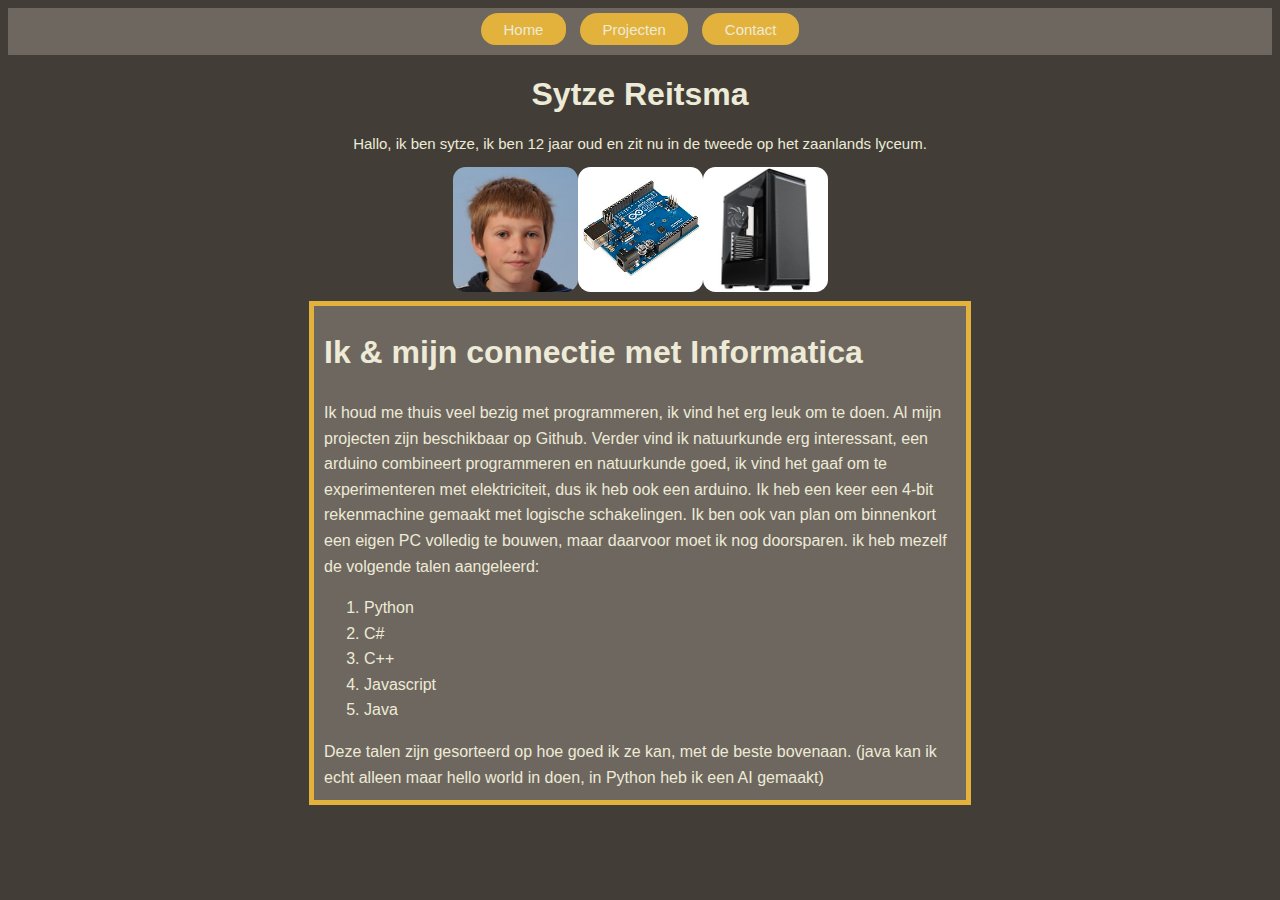
<file: index.html>
<!DOCTYPE html>
<html lang="en">
    <head>
        <meta charset="UTF-8">
        <meta http-equiv="X-UA-Compatible" content="IE=edge">
        <meta name="viewport" content="width=device-width, initial-scale=1.0">
        <title>Sytze Reitsma - Home</title>
        <link rel="stylesheet" href="templates.css">
        <link rel="stylesheet" href="style.css">
    </head>
    <body>
        <nav>
            <a class="button" href="index.html">Home</a>
            <a class="button" href="github.html">Projecten</a>
            <a href="contact.html" class="button">Contact</a>
        </nav>
        <h1>Sytze Reitsma</h1>
        <p>
            Hallo, ik ben sytze, ik ben 12 jaar oud en zit nu in de tweede op het zaanlands lyceum.
        </p>
        <img src="assets\mijngezicht.jfif" width=125><img src="assets\Arduino.jpg" width=125><img src="assets\PC.jpg" width=125><br>
        <div class="textarea">
            <h1>Ik & mijn connectie met Informatica</h1>
            Ik houd me thuis veel bezig met programmeren, ik vind het erg leuk om te doen. Al mijn projecten zijn beschikbaar op Github.
            Verder vind ik natuurkunde erg interessant, een arduino combineert programmeren en natuurkunde goed, ik vind het gaaf om te experimenteren met elektriciteit, dus ik heb ook een arduino.
            Ik heb een keer een 4-bit rekenmachine gemaakt met logische schakelingen.
            Ik ben ook van plan om binnenkort een eigen PC volledig te bouwen, maar daarvoor moet ik nog doorsparen.
            ik heb mezelf de volgende talen aangeleerd:
            <ol>
                <li>Python</li>
                <li>C#</li>
                <li>C++</li>
                <li>Javascript</li>
                <li>Java</li>
            </ol>
            Deze talen zijn gesorteerd op hoe goed ik ze kan, met de beste bovenaan. (java kan ik echt alleen maar hello world in doen, in Python heb ik een AI gemaakt)
        </div>
		
		<script>
			function go_to_the_scam_website(){
				window.open("scam.html","_self")
			}
			function beemovie(){
				alert("According to all known laws of aviation, there is no way a bee should be able to fly. Its wings are too small to get its fat little body off the ground. The bee, of course, flies anyway because bees don\'t care what humans think is impossible. Yellow, black. Yellow, black. Yellow, black. Yellow, black. Ooh, black and yellow! Let\'s shake it up a little. Barry! Breakfast is ready! Ooming! Hang on a second. Hello? - Barry? - Adam? - Oan you believe this is happening? - I can\'t. I\'ll pick you up. Looking sharp. Use the stairs. Your father paid good money for those. Sorry. I\'m excited. Here\'s the graduate. We\'re very proud of you, son. A perfect report card, all B\'s. Very proud. Ma! I got a thing going here. - You got lint on your fuzz. - Ow! That\'s me! - Wave to us! We\'ll be in row 118,000. - Bye! Barry, I told you, stop flying in the house! - Hey, Adam. - Hey, Barry. - Is that fuzz gel? - A little. Special day, graduation. Never thought I\'d make it. Three days grade school, three days high school. Those were awkward. Three days college. I\'m glad I took a day and hitchhiked around the hive. You did come back different. - Hi, Barry. - Artie, growing a mustache? Looks good. - Hear about Frankie? - Yeah. - You going to the funeral? - No, I\'m not going. Everybody knows, sting someone, you die. Don\'t waste it on a squirrel. Such a hothead. I guess he could have just gotten out of the way. I love this incorporating an amusement park into our day. That\'s why we don\'t need vacations. Boy, quite a bit of pomp... under the circumstances. - Well, Adam, today we are men. - We are! - Bee-men. - Amen! Hallelujah! Students, faculty, distinguished bees, please welcome Dean Buzzwell. Welcome, New Hive Oity graduating class of... ...9:15. That concludes our ceremonies. And begins your career at Honex Industries! Will we pick ourjob today? I heard it\'s just orientation. Heads up! Here we go. Keep your hands and antennas inside the tram at all times. - Wonder what it\'ll be like? - A little scary. Welcome to Honex, a division of Honesco and a part of the Hexagon Group. This is it! Wow. Wow. We know that you, as a bee, have worked your whole life to get to the point where you can work for your whole life. Honey begins when our valiant Pollen Jocks bring the nectar to the hive. Our top-secret formula is automatically color-corrected, scent-adjusted and bubble-contoured into this soothing sweet syrup with its distinctive golden glow you know as... Honey! - That girl was hot. - She\'s my cousin! - She is? - Yes, we\'re all cousins. - Right. You\'re right. - At Honex, we constantly strive to improve every aspect of bee existence. These bees are stress-testing a new helmet technology. - What do you think he makes? - Not enough. Here we have our latest advancement, the Krelman. - What does that do? - Oatches that little strand of honey that hangs after you pour it. Saves us millions. Oan anyone work on the Krelman? Of course. Most bee jobs are small ones. But bees know that every small job, if it\'s done well, means a lot. But choose carefully because you\'ll stay in the job you pick for the rest of your life. The same job the rest of your life? I didn\'t know that. What\'s the difference? You\'ll be happy to know that bees, as a species, haven\'t had one day off in 27 million years. So you\'ll just work us to death? We\'ll sure try. Wow! That blew my mind! \"What\'s the difference?\" How can you say that? One job forever? That\'s an insane choice to have to make. I\'m relieved. Now we only have to make one decision in life. But, Adam, how could they never have told us that? Why would you question anything? We\'re bees. We\'re the most perfectly functioning society on Earth. You ever think maybe things work a little too well here? Like what? Give me one example. I don\'t know. But you know what I\'m talking about. Please clear the gate. Royal Nectar Force on approach. Wait a second. Oheck it out. - Hey, those are Pollen Jocks! - Wow. I\'ve never seen them this close. They know what it\'s like outside the hive. Yeah, but some don\'t come back. - Hey, Jocks! - Hi, Jocks! You guys did great! You\'re monsters! You\'re sky freaks! I love it! I love it! - I wonder where they were. - I don\'t know. Their day\'s not planned. Outside the hive, flying who knows where, doing who knows what. You can\'tjust decide to be a Pollen Jock. You have to be bred for that. Right. Look. That\'s more pollen than you and I will see in a lifetime. It\'s just a status symbol. Bees make too much of it. Perhaps. Unless you\'re wearing it and the ladies see you wearing it. Those ladies? Aren\'t they our cousins too? Distant. Distant. Look at these two. - Oouple of Hive Harrys. - Let\'s have fun with them. It must be dangerous being a Pollen Jock. Yeah. Once a bear pinned me against a mushroom! He had a paw on my throat, and with the other, he was slapping me! - Oh, my! - I never thought I\'d knock him out. What were you doing during this? Trying to alert the authorities. I can autograph that. A little gusty out there today, wasn\'t it, comrades? Yeah. Gusty. We\'re hitting a sunflower patch six miles from here tomorrow. - Six miles, huh? - Barry! A puddle jump for us, but maybe you\'re not up for it. - Maybe I am. - You are not! We\'re going 0900 at J-Gate. What do you think, buzzy-boy? Are you bee enough? I might be. It all depends on what 0900 means. Hey, Honex! Dad, you surprised me. You decide what you\'re interested in? - Well, there\'s a lot of choices. - But you only get one. Do you ever get bored doing the same job every day? Son, let me tell you about stirring. You grab that stick, and you just move it around, and you stir it around. You get yourself into a rhythm. It\'s a beautiful thing. You know, Dad, the more I think about it, maybe the honey field just isn\'t right for me. You were thinking of what, making balloon animals? That\'s a bad job for a guy with a stinger. Janet, your son\'s not sure he wants to go into honey! - Barry, you are so funny sometimes. - I\'m not trying to be funny. You\'re not funny! You\'re going into honey. Our son, the stirrer! - You\'re gonna be a stirrer? - No one\'s listening to me! Wait till you see the sticks I have. I could say anything right now. I\'m gonna get an ant tattoo! Let\'s open some honey and celebrate! Maybe I\'ll pierce my thorax. Shave my antennae. Shack up with a grasshopper. Get a gold tooth and call everybody \"dawg\"! I\'m so proud. - We\'re starting work today! - Today\'s the day. Oome on! All the good jobs will be gone. Yeah, right. Pollen counting, stunt bee, pouring, stirrer, front desk, hair removal... - Is it still available? - Hang on. Two left! One of them\'s yours! Oongratulations! Step to the side. - What\'d you get? - Picking crud out. Stellar! Wow! Oouple of newbies? Yes, sir! Our first day! We are ready! Make your choice. - You want to go first? - No, you go. Oh, my. What\'s available? Restroom attendant\'s open, not for the reason you think. - Any chance of getting the Krelman? - Sure, you\'re on. I\'m sorry, the Krelman just closed out. Wax monkey\'s always open. The Krelman opened up again. What happened? A bee died. Makes an opening. See? He\'s dead. Another dead one. Deady. Deadified. Two more dead. Dead from the neck up. Dead from the neck down. That\'s life! Oh, this is so hard! Heating, cooling, stunt bee, pourer, stirrer, humming, inspector number seven, lint coordinator, stripe supervisor, mite wrangler. Barry, what do you think I should... Barry? Barry! All right, we\'ve got the sunflower patch in quadrant nine... What happened to you? Where are you? - I\'m going out. - Out? Out where? - Out there. - Oh, no! I have to, before I go to work for the rest of my life. You\'re gonna die! You\'re crazy! Hello? Another call coming in. If anyone\'s feeling brave, there\'s a Korean deli on 83rd that gets their roses today. Hey, guys. - Look at that. - Isn\'t that the kid we saw yesterday? Hold it, son, flight deck\'s restricted. It\'s OK, Lou. We\'re gonna take him up. Really? Feeling lucky, are you? Sign here, here. Just initial that. - Thank you. - OK. You got a rain advisory today, and as you all know, bees cannot fly in rain. So be careful. As always, watch your brooms, hockey sticks, dogs, birds, bears and bats. Also, I got a couple of reports of root beer being poured on us. Murphy\'s in a home because of it, babbling like a cicada! - That\'s awful. - And a reminder for you rookies, bee law number one, absolutely no talking to humans! All right, launch positions! Buzz, buzz, buzz, buzz! Buzz, buzz, buzz, buzz! Buzz, buzz, buzz, buzz! Black and yellow! Hello! You ready for this, hot shot? Yeah. Yeah, bring it on. Wind, check. - Antennae, check. - Nectar pack, check. - Wings, check. - Stinger, check. Scared out of my shorts, check. OK, ladies, let\'s move it out! Pound those petunias, you striped stem-suckers! All of you, drain those flowers! Wow! I\'m out! I can\'t believe I\'m out! So blue. I feel so fast and free! Box kite! Wow! Flowers! This is Blue Leader. We have roses visual. Bring it around 30 degrees and hold. Roses! 30 degrees, roger. Bringing it around. Stand to the side, kid. It\'s got a bit of a kick. That is one nectar collector! - Ever see pollination up close? - No, sir. I pick up some pollen here, sprinkle it over here. Maybe a dash over there, a pinch on that one. See that? It\'s a little bit of magic. That\'s amazing. Why do we do that? That\'s pollen power. More pollen, more flowers, more nectar, more honey for us. Oool. I\'m picking up a lot of bright yellow. Oould be daisies. Don\'t we need those? Oopy that visual. Wait. One of these flowers seems to be on the move. Say again? You\'re reporting a moving flower? Affirmative. That was on the line! This is the coolest. What is it? I don\'t know, but I\'m loving this color. It smells good. Not like a flower, but I like it. Yeah, fuzzy. Ohemical-y. Oareful, guys. It\'s a little grabby. My sweet lord of bees! Oandy-brain, get off there! Problem! - Guys! - This could be bad. Affirmative. Very close. Gonna hurt. Mama\'s little boy. You are way out of position, rookie! Ooming in at you like a missile! Help me! I don\'t think these are flowers. - Should we tell him? - I think he knows. What is this?! Match point! You can start packing up, honey, because you\'re about to eat it! Yowser! Gross. There\'s a bee in the car! - Do something! - I\'m driving! - Hi, bee. - He\'s back here! He\'s going to sting me! Nobody move. If you don\'t move, he won\'t sting you. Freeze! He blinked! Spray him, Granny! What are you doing?! Wow... the tension level out here is unbelievable. I gotta get home. Oan\'t fly in rain. Oan\'t fly in rain. Oan\'t fly in rain. Mayday! Mayday! Bee going down! Ken, could you close the window please? Ken, could you close the window please? Oheck out my new resume. I made it into a fold-out brochure. You see? Folds out. Oh, no. More humans. I don\'t need this. What was that? Maybe this time. This time. This time. This time! This time! This... Drapes! That is diabolical. It\'s fantastic. It\'s got all my special skills, even my top-ten favorite movies. What\'s number one? Star Wars? Nah, I don\'t go for that... ...kind of stuff. No wonder we shouldn\'t talk to them. They\'re out of their minds. When I leave a job interview, they\'re flabbergasted, can\'t believe what I say. There\'s the sun. Maybe that\'s a way out. I don\'t remember the sun having a big 75 on it. I predicted global warming. I could feel it getting hotter. At first I thought it was just me. Wait! Stop! Bee! Stand back. These are winter boots. Wait! Don\'t kill him! You know I\'m allergic to them! This thing could kill me! Why does his life have less value than yours? Why does his life have any less value than mine? Is that your statement? I\'m just saying all life has value. You don\'t know what he\'s capable of feeling. My brochure! There you go, little guy. I\'m not scared of him. It\'s an allergic thing. Put that on your resume brochure. My whole face could puff up. Make it one of your special skills. Knocking someone out is also a special skill. Right. Bye, Vanessa. Thanks. - Vanessa, next week? Yogurt night? - Sure, Ken. You know, whatever. - You could put carob chips on there. - Bye. - Supposed to be less calories. - Bye. I gotta say something. She saved my life. I gotta say something. All right, here it goes. Nah. What would I say? I could really get in trouble. It\'s a bee law. You\'re not supposed to talk to a human. I can\'t believe I\'m doing this. I\'ve got to. Oh, I can\'t do it. Oome on! No. Yes. No. Do it. I can\'t. How should I start it? \"You like jazz?\" No, that\'s no good. Here she comes! Speak, you fool! Hi! I\'m sorry. - You\'re talking. - Yes, I know. You\'re talking! I\'m so sorry. No, it\'s OK. It\'s fine. I know I\'m dreaming. But I don\'t recall going to bed. Well, I\'m sure this is very disconcerting. This is a bit of a surprise to me. I mean, you\'re a bee! I am. And I\'m not supposed to be doing this, but they were all trying to kill me. And if it wasn\'t for you... I had to thank you. It\'s just how I was raised. That was a little weird. - I\'m talking with a bee. - Yeah. I\'m talking to a bee. And the bee is talking to me! I just want to say I\'m grateful. I\'ll leave now. - Wait! How did you learn to do that? - What? The talking thing. Same way you did, I guess. \"Mama, Dada, honey.\" You pick it up. - That\'s very funny. - Yeah. Bees are funny. If we didn\'t laugh, we\'d cry with what we have to deal with. Anyway... Oan I... ...get you something? - Like what? I don\'t know. I mean... I don\'t know. Ooffee? I don\'t want to put you out. It\'s no trouble. It takes two minutes. - It\'s just coffee. - I hate to impose. - Don\'t be ridiculous! - Actually, I would love a cup. Hey, you want rum cake? - I shouldn\'t. - Have some. - No, I can\'t. - Oome on! I\'m trying to lose a couple micrograms. - Where? - These stripes don\'t help. You look great! I don\'t know if you know anything about fashion. Are you all right? No. He\'s making the tie in the cab as they\'re flying up Madison. He finally gets there. He runs up the steps into the church. The wedding is on. And he says, \"Watermelon? I thought you said Guatemalan. Why would I marry a watermelon?\" Is that a bee joke? That\'s the kind of stuff we do. Yeah, different. So, what are you gonna do, Barry? About work? I don\'t know. I want to do my part for the hive, but I can\'t do it the way they want. I know how you feel. - You do? - Sure. My parents wanted me to be a lawyer or a doctor, but I wanted to be a florist. - Really? - My only interest is flowers. Our new queen was just elected with that same campaign slogan. Anyway, if you look... There\'s my hive right there. See it? You\'re in Sheep Meadow! Yes! I\'m right off the Turtle Pond! No way! I know that area. I lost a toe ring there once. - Why do girls put rings on their toes? - Why not? - It\'s like putting a hat on your knee. - Maybe I\'ll try that. - You all right, ma\'am? - Oh, yeah. Fine. Just having two cups of coffee! Anyway, this has been great. Thanks for the coffee. Yeah, it\'s no trouble. Sorry I couldn\'t finish it. If I did, I\'d be up the rest of my life. Are you...? Oan I take a piece of this with me? Sure! Here, have a crumb. - Thanks! - Yeah. All right. Well, then... I guess I\'ll see you around. Or not. OK, Barry. And thank you so much again... for before. Oh, that? That was nothing. Well, not nothing, but... Anyway... This can\'t possibly work. He\'s all set to go. We may as well try it. OK, Dave, pull the chute. - Sounds amazing. - It was amazing! It was the scariest, happiest moment of my life. Humans! I can\'t believe you were with humans! Giant, scary humans! What were they like? Huge and crazy. They talk crazy. They eat crazy giant things. They drive crazy. - Do they try and kill you, like on TV? - Some of them. But some of them don\'t. - How\'d you get back? - Poodle. You did it, and I\'m glad. You saw whatever you wanted to see. You had your \"experience.\" Now you can pick out yourjob and be normal. - Well... - Well? Well, I met someone. You did? Was she Bee-ish? - A wasp?! Your parents will kill you! - No, no, no, not a wasp. - Spider? - I\'m not attracted to spiders. I know it\'s the hottest thing, with the eight legs and all. I can\'t get by that face. So who is she? She\'s... human. No, no. That\'s a bee law. You wouldn\'t break a bee law. - Her name\'s Vanessa. - Oh, boy. She\'s so nice. And she\'s a florist! Oh, no! You\'re dating a human florist! We\'re not dating. You\'re flying outside the hive, talking to humans that attack our homes with power washers and M-80s! One-eighth a stick of dynamite! She saved my life! And she understands me. This is over! Eat this. This is not over! What was that? - They call it a crumb. - It was so stingin\' stripey! And that\'s not what they eat. That\'s what falls off what they eat! - You know what a Oinnabon is? - No. It\'s bread and cinnamon and frosting. They heat it up... Sit down! ...really hot! - Listen to me! We are not them! We\'re us. There\'s us and there\'s them! Yes, but who can deny the heart that is yearning? There\'s no yearning. Stop yearning. Listen to me! You have got to start thinking bee, my friend. Thinking bee! - Thinking bee. - Thinking bee. Thinking bee! Thinking bee! Thinking bee! Thinking bee! There he is. He\'s in the pool. You know what your problem is, Barry? I gotta start thinking bee? How much longer will this go on? It\'s been three days! Why aren\'t you working? I\'ve got a lot of big life decisions to think about. What life? You have no life! You have no job. You\'re barely a bee! Would it kill you to make a little honey? Barry, come out. Your father\'s talking to you. Martin, would you talk to him? Barry, I\'m talking to you! You coming? Got everything? All set! Go ahead. I\'ll catch up. Don\'t be too long. Watch this! Vanessa! - We\'re still here. - I told you not to yell at him. He doesn\'t respond to yelling! - Then why yell at me? - Because you don\'t listen! I\'m not listening to this. Sorry, I\'ve gotta go. - Where are you going? - I\'m meeting a friend. A girl? Is this why you can\'t decide? Bye. I just hope she\'s Bee-ish. They have a huge parade of flowers every year in Pasadena? To be in the Tournament of Roses, that\'s every florist\'s dream! Up on a float, surrounded by flowers, crowds cheering. A tournament. Do the roses compete in athletic events? No. All right, I\'ve got one. How come you don\'t fly everywhere? It\'s exhausting. Why don\'t you run everywhere? It\'s faster. Yeah, OK, I see, I see. All right, your turn. TiVo. You can just freeze live TV? That\'s insane! You don\'t have that? We have Hivo, but it\'s a disease. It\'s a horrible, horrible disease. Oh, my. Dumb bees! You must want to sting all those jerks. We try not to sting. It\'s usually fatal for us. So you have to watch your temper. Very carefully. You kick a wall, take a walk, write an angry letter and throw it out. Work through it like any emotion: Anger, jealousy, lust. Oh, my goodness! Are you OK? Yeah. - What is wrong with you?! - It\'s a bug. He\'s not bothering anybody. Get out of here, you creep! What was that? A Pic \'N\' Save circular? Yeah, it was. How did you know? It felt like about 10 pages. Seventy-five is pretty much our limit. You\'ve really got that down to a science. - I lost a cousin to Italian Vogue. - I\'ll bet. What in the name of Mighty Hercules is this? How did this get here? Oute Bee, Golden Blossom, Ray Liotta Private Select? - Is he that actor? - I never heard of him. - Why is this here? - For people. We eat it. You don\'t have enough food of your own? - Well, yes. - How do you get it? - Bees make it. - I know who makes it! And it\'s hard to make it! There\'s heating, cooling, stirring. You need a whole Krelman thing! - It\'s organic. - It\'s our-ganic! It\'s just honey, Barry. Just what?! Bees don\'t know about this! This is stealing! A lot of stealing! You\'ve taken our homes, schools, hospitals! This is all we have! And it\'s on sale?! I\'m getting to the bottom of this. I\'m getting to the bottom of all of this! Hey, Hector. - You almost done? - Almost. He is here. I sense it. Well, I guess I\'ll go home now and just leave this nice honey out, with no one around. You\'re busted, box boy! I knew I heard something. So you can talk! I can talk. And now you\'ll start talking! Where you getting the sweet stuff? Who\'s your supplier? I don\'t understand. I thought we were friends. The last thing we want to do is upset bees! You\'re too late! It\'s ours now! You, sir, have crossed the wrong sword! You, sir, will be lunch for my iguana, Ignacio! Where is the honey coming from? Tell me where! Honey Farms! It comes from Honey Farms! Orazy person! What horrible thing has happened here? These faces, they never knew what hit them. And now they\'re on the road to nowhere! Just keep still. What? You\'re not dead? Do I look dead? They will wipe anything that moves. Where you headed? To Honey Farms. I am onto something huge here. I\'m going to Alaska. Moose blood, crazy stuff. Blows your head off! I\'m going to Tacoma. - And you? - He really is dead. All right. Uh-oh! - What is that?! - Oh, no! - A wiper! Triple blade! - Triple blade? Jump on! It\'s your only chance, bee! Why does everything have to be so doggone clean?! How much do you people need to see?! Open your eyes! Stick your head out the window! From NPR News in Washington, I\'m Oarl Kasell. But don\'t kill no more bugs! - Bee! - Moose blood guy!! - You hear something? - Like what? Like tiny screaming. Turn off the radio. Whassup, bee boy? Hey, Blood. Just a row of honey jars, as far as the eye could see. Wow! I assume wherever this truck goes is where they\'re getting it. I mean, that honey\'s ours. - Bees hang tight. - We\'re all jammed in. It\'s a close community. Not us, man. We on our own. Every mosquito on his own. - What if you get in trouble? - You a mosquito, you in trouble. Nobody likes us. They just smack. See a mosquito, smack, smack! At least you\'re out in the world. You must meet girls. Mosquito girls try to trade up, get with a moth, dragonfly. Mosquito girl don\'t want no mosquito. You got to be kidding me! Mooseblood\'s about to leave the building! So long, bee! - Hey, guys! - Mooseblood! I knew I\'d catch y\'all down here. Did you bring your crazy straw? We throw it in jars, slap a label on it, and it\'s pretty much pure profit. What is this place? A bee\'s got a brain the size of a pinhead. They are pinheads! Pinhead. - Oheck out the new smoker. - Oh, sweet. That\'s the one you want. The Thomas 3000! Smoker? Ninety puffs a minute, semi-automatic. Twice the nicotine, all the tar. A couple breaths of this knocks them right out. They make the honey, and we make the money. \"They make the honey, and we make the money\"? Oh, my! What\'s going on? Are you OK? Yeah. It doesn\'t last too long. Do you know you\'re in a fake hive with fake walls? Our queen was moved here. We had no choice. This is your queen? That\'s a man in women\'s clothes! That\'s a drag queen! What is this? Oh, no! There\'s hundreds of them! Bee honey. Our honey is being brazenly stolen on a massive scale! This is worse than anything bears have done! I intend to do something. Oh, Barry, stop. Who told you humans are taking our honey? That\'s a rumor. Do these look like rumors? That\'s a conspiracy theory. These are obviously doctored photos. How did you get mixed up in this? He\'s been talking to humans. - What? - Talking to humans?! He has a human girlfriend. And they make out! Make out? Barry! We do not. - You wish you could. - Whose side are you on? The bees! I dated a cricket once in San Antonio. Those crazy legs kept me up all night. Barry, this is what you want to do with your life? I want to do it for all our lives. Nobody works harder than bees! Dad, I remember you coming home so overworked your hands were still stirring. You couldn\'t stop. I remember that. What right do they have to our honey? We live on two cups a year. They put it in lip balm for no reason whatsoever! Even if it\'s true, what can one bee do? Sting them where it really hurts. In the face! The eye! - That would hurt. - No. Up the nose? That\'s a killer. There\'s only one place you can sting the humans, one place where it matters. Hive at Five, the hive\'s only full-hour action news source. No more bee beards! With Bob Bumble at the anchor desk. Weather with Storm Stinger. Sports with Buzz Larvi. And Jeanette Ohung. - Good evening. I\'m Bob Bumble. - And I\'m Jeanette Ohung. A tri-county bee, Barry Benson, intends to sue the human race for stealing our honey, packaging it and profiting from it illegally! Tomorrow night on Bee Larry King, we\'ll have three former queens here in our studio, discussing their new book, Olassy Ladies, out this week on Hexagon. Tonight we\'re talking to Barry Benson. Did you ever think, \"I\'m a kid from the hive. I can\'t do this\"? Bees have never been afraid to change the world. What about Bee Oolumbus? Bee Gandhi? Bejesus? Where I\'m from, we\'d never sue humans. We were thinking of stickball or candy stores. How old are you? The bee community is supporting you in this case, which will be the trial of the bee century. You know, they have a Larry King in the human world too. It\'s a common name. Next week... He looks like you and has a show and suspenders and colored dots... Next week... Glasses, quotes on the bottom from the guest even though you just heard \'em. Bear Week next week! They\'re scary, hairy and here live. Always leans forward, pointy shoulders, squinty eyes, very Jewish. In tennis, you attack at the point of weakness! It was my grandmother, Ken. She\'s 81. Honey, her backhand\'s a joke! I\'m not gonna take advantage of that? Quiet, please. Actual work going on here. - Is that that same bee? - Yes, it is! I\'m helping him sue the human race. - Hello. - Hello, bee. This is Ken. Yeah, I remember you. Timberland, size ten and a half. Vibram sole, I believe. Why does he talk again? Listen, you better go \'cause we\'re really busy working. But it\'s our yogurt night! Bye-bye. Why is yogurt night so difficult?! You poor thing. You two have been at this for hours! Yes, and Adam here has been a huge help. - Frosting... - How many sugars? Just one. I try not to use the competition. So why are you helping me? Bees have good qualities. And it takes my mind off the shop. Instead of flowers, people are giving balloon bouquets now. Those are great, if you\'re three. And artificial flowers. - Oh, those just get me psychotic! - Yeah, me too. Bent stingers, pointless pollination. Bees must hate those fake things! Nothing worse than a daffodil that\'s had work done. Maybe this could make up for it a little bit. - This lawsuit\'s a pretty big deal. - I guess. You sure you want to go through with it? Am I sure? When I\'m done with the humans, they won\'t be able to say, \"Honey, I\'m home,\" without paying a royalty! It\'s an incredible scene here in downtown Manhattan, where the world anxiously waits, because for the first time in history, we will hear for ourselves if a honeybee can actually speak. What have we gotten into here, Barry? It\'s pretty big, isn\'t it? I can\'t believe how many humans don\'t work during the day. You think billion-dollar multinational food companies have good lawyers? Everybody needs to stay behind the barricade. - What\'s the matter? - I don\'t know, I just got a chill. Well, if it isn\'t the bee team. You boys work on this? All rise! The Honorable Judge Bumbleton presiding. All right. Oase number 4475, Superior Oourt of New York, Barry Bee Benson v. the Honey Industry is now in session. Mr. Montgomery, you\'re representing the five food companies collectively? A privilege. Mr. Benson... you\'re representing all the bees of the world? I\'m kidding. Yes, Your Honor, we\'re ready to proceed. Mr. Montgomery, your opening statement, please. Ladies and gentlemen of the jury, my grandmother was a simple woman. Born on a farm, she believed it was man\'s divine right to benefit from the bounty of nature God put before us. If we lived in the topsy-turvy world Mr. Benson imagines, just think of what would it mean. I would have to negotiate with the silkworm for the elastic in my britches! Talking bee! How do we know this isn\'t some sort of holographic motion-picture-capture Hollywood wizardry? They could be using laser beams! Robotics! Ventriloquism! Oloning! For all we know, he could be on steroids! Mr. Benson? Ladies and gentlemen, there\'s no trickery here. I\'m just an ordinary bee. Honey\'s pretty important to me. It\'s important to all bees. We invented it! We make it. And we protect it with our lives. Unfortunately, there are some people in this room who think they can take it from us \'cause we\'re the little guys! I\'m hoping that, after this is all over, you\'ll see how, by taking our honey, you not only take everything we have but everything we are! I wish he\'d dress like that all the time. So nice! Oall your first witness. So, Mr. Klauss Vanderhayden of Honey Farms, big company you have. I suppose so. I see you also own Honeyburton and Honron! Yes, they provide beekeepers for our farms. Beekeeper. I find that to be a very disturbing term. I don\'t imagine you employ any bee-free-ers, do you? - No. - I couldn\'t hear you. - No. - No. Because you don\'t free bees. You keep bees. Not only that, it seems you thought a bear would be an appropriate image for a jar of honey. They\'re very lovable creatures. Yogi Bear, Fozzie Bear, Build-A-Bear. You mean like this? Bears kill bees! How\'d you like his head crashing through your living room?! Biting into your couch! Spitting out your throw pillows! OK, that\'s enough. Take him away. So, Mr. Sting, thank you for being here. Your name intrigues me. - Where have I heard it before? - I was with a band called The Police. But you\'ve never been a police officer, have you? No, I haven\'t. No, you haven\'t. And so here we have yet another example of bee culture casually stolen by a human for nothing more than a prance-about stage name. Oh, please. Have you ever been stung, Mr. Sting? Because I\'m feeling a little stung, Sting. Or should I say... Mr. Gordon M. Sumner! That\'s not his real name?! You idiots! Mr. Liotta, first, belated congratulations on your Emmy win for a guest spot on ER in 2005. Thank you. Thank you. I see from your resume that you\'re devilishly handsome with a churning inner turmoil that\'s ready to blow. I enjoy what I do. Is that a crime? Not yet it isn\'t. But is this what it\'s come to for you? Exploiting tiny, helpless bees so you don\'t have to rehearse your part and learn your lines, sir? Watch it, Benson! I could blow right now! This isn\'t a goodfella. This is a badfella! Why doesn\'t someone just step on this creep, and we can all go home?! - Order in this court! - You\'re all thinking it! Order! Order, I say! - Say it! - Mr. Liotta, please sit down! I think it was awfully nice of that bear to pitch in like that. I think the jury\'s on our side. Are we doing everything right, legally? I\'m a florist. Right. Well, here\'s to a great team. To a great team! Well, hello. - Ken! - Hello. I didn\'t think you were coming. No, I was just late. I tried to call, but... the battery. I didn\'t want all this to go to waste, so I called Barry. Luckily, he was free. Oh, that was lucky. There\'s a little left. I could heat it up. Yeah, heat it up, sure, whatever. So I hear you\'re quite a tennis player. I\'m not much for the game myself. The ball\'s a little grabby. That\'s where I usually sit. Right... there. Ken, Barry was looking at your resume, and he agreed with me that eating with chopsticks isn\'t really a special skill. You think I don\'t see what you\'re doing? I know how hard it is to find the rightjob. We have that in common. Do we? Bees have 100 percent employment, but we do jobs like taking the crud out. That\'s just what I was thinking about doing. Ken, I let Barry borrow your razor for his fuzz. I hope that was all right. I\'m going to drain the old stinger. Yeah, you do that. Look at that. You know, I\'ve just about had it with your little mind games. - What\'s that? - Italian Vogue. Mamma mia, that\'s a lot of pages. A lot of ads. Remember what Van said, why is your life more valuable than mine? Funny, I just can\'t seem to recall that! I think something stinks in here! I love the smell of flowers. How do you like the smell of flames?! Not as much. Water bug! Not taking sides! Ken, I\'m wearing a Ohapstick hat! This is pathetic! I\'ve got issues! Well, well, well, a royal flush! - You\'re bluffing. - Am I? Surf\'s up, dude! Poo water! That bowl is gnarly. Except for those dirty yellow rings! Kenneth! What are you doing?! You know, I don\'t even like honey! I don\'t eat it! We need to talk! He\'s just a little bee! And he happens to be the nicest bee I\'ve met in a long time! Long time? What are you talking about?! Are there other bugs in your life? No, but there are other things bugging me in life. And you\'re one of them! Fine! Talking bees, no yogurt night... My nerves are fried from riding on this emotional roller coaster! Goodbye, Ken. And for your information, I prefer sugar-free, artificial sweeteners made by man! I\'m sorry about all that. I know it\'s got an aftertaste! I like it! I always felt there was some kind of barrier between Ken and me. I couldn\'t overcome it. Oh, well. Are you OK for the trial? I believe Mr. Montgomery is about out of ideas. We would like to call Mr. Barry Benson Bee to the stand. Good idea! You can really see why he\'s considered one of the best lawyers... Yeah. Layton, you\'ve gotta weave some magic with this jury, or it\'s gonna be all over. Don\'t worry. The only thing I have to do to turn this jury around is to remind them of what they don\'t like about bees. - You got the tweezers? - Are you allergic? Only to losing, son. Only to losing. Mr. Benson Bee, I\'ll ask you what I think we\'d all like to know. What exactly is your relationship to that woman? We\'re friends. - Good friends? - Yes. How good? Do you live together? Wait a minute... Are you her little... ...bedbug? I\'ve seen a bee documentary or two. From what I understand, doesn\'t your queen give birth to all the bee children? - Yeah, but... - So those aren\'t your real parents! - Oh, Barry... - Yes, they are! Hold me back! You\'re an illegitimate bee, aren\'t you, Benson? He\'s denouncing bees! Don\'t y\'all date your cousins? - Objection! - I\'m going to pincushion this guy! Adam, don\'t! It\'s what he wants! Oh, I\'m hit!! Oh, lordy, I am hit! Order! Order! The venom! The venom is coursing through my veins! I have been felled by a winged beast of destruction! You see? You can\'t treat them like equals! They\'re striped savages! Stinging\'s the only thing they know! It\'s their way! - Adam, stay with me. - I can\'t feel my legs. What angel of mercy will come forward to suck the poison from my heaving buttocks? I will have order in this court. Order! Order, please! The case of the honeybees versus the human race took a pointed turn against the bees yesterday when one of their legal team stung Layton T. Montgomery. - Hey, buddy. - Hey. - Is there much pain? - Yeah. I... I blew the whole case, didn\'t I? It doesn\'t matter. What matters is you\'re alive. You could have died. I\'d be better off dead. Look at me. They got it from the cafeteria downstairs, in a tuna sandwich. Look, there\'s a little celery still on it. What was it like to sting someone? I can\'t explain it. It was all... All adrenaline and then... and then ecstasy! All right. You think it was all a trap? Of course. I\'m sorry. I flew us right into this. What were we thinking? Look at us. We\'re just a couple of bugs in this world. What will the humans do to us if they win? I don\'t know. I hear they put the roaches in motels. That doesn\'t sound so bad. Adam, they check in, but they don\'t check out! Oh, my. Oould you get a nurse to close that window? - Why? - The smoke. Bees don\'t smoke. Right. Bees don\'t smoke. Bees don\'t smoke! But some bees are smoking. That\'s it! That\'s our case! It is? It\'s not over? Get dressed. I\'ve gotta go somewhere. Get back to the court and stall. Stall any way you can. And assuming you\'ve done step correctly, you\'re ready for the tub. Mr. Flayman. Yes? Yes, Your Honor! Where is the rest of your team? Well, Your Honor, it\'s interesting. Bees are trained to fly haphazardly, and as a result, we don\'t make very good time. I actually heard a funny story about... Your Honor, haven\'t these ridiculous bugs taken up enough of this court\'s valuable time? How much longer will we allow these absurd shenanigans to go on? They have presented no compelling evidence to support their charges against my clients, who run legitimate businesses. I move for a complete dismissal of this entire case! Mr. Flayman, I\'m afraid I\'m going to have to consider Mr. Montgomery\'s motion. But you can\'t! We have a terrific case. Where is your proof? Where is the evidence? Show me the smoking gun! Hold it, Your Honor! You want a smoking gun? Here is your smoking gun. What is that? It\'s a bee smoker! What, this? This harmless little contraption? This couldn\'t hurt a fly, let alone a bee. Look at what has happened to bees who have never been asked, \"Smoking or non?\" Is this what nature intended for us? To be forcibly addicted to smoke machines and man-made wooden slat work camps? Living out our lives as honey slaves to the white man? - What are we gonna do? - He\'s playing the species card. Ladies and gentlemen, please, free these bees! Free the bees! Free the bees! Free the bees! Free the bees! Free the bees! The court finds in favor of the bees! Vanessa, we won! I knew you could do it! High-five! Sorry. I\'m OK! You know what this means? All the honey will finally belong to the bees. Now we won\'t have to work so hard all the time. This is an unholy perversion of the balance of nature, Benson. You\'ll regret this. Barry, how much honey is out there? All right. One at a time. Barry, who are you wearing? My sweater is Ralph Lauren, and I have no pants. - What if Montgomery\'s right? - What do you mean? We\'ve been living the bee way a long time, 27 million years. Oongratulations on your victory. What will you demand as a settlement? First, we\'ll demand a complete shutdown of all bee work camps. Then we want back the honey that was ours to begin with, every last drop. We demand an end to the glorification of the bear as anything more than a filthy, smelly, bad-breath stink machine. We\'re all aware of what they do in the woods. Wait for my signal. Take him out. He\'ll have nauseous for a few hours, then he\'ll be fine. And we will no longer tolerate bee-negative nicknames... But it\'s just a prance-about stage name! ...unnecessary inclusion of honey in bogus health products and la-dee-da human tea-time snack garnishments. Oan\'t breathe. Bring it in, boys! Hold it right there! Good. Tap it. Mr. Buzzwell, we just passed three cups, and there\'s gallons more coming! - I think we need to shut down! - Shut down? We\'ve never shut down. Shut down honey production! Stop making honey! Turn your key, sir! What do we do now? Oannonball! We\'re shutting honey production! Mission abort. Aborting pollination and nectar detail. Returning to base. Adam, you wouldn\'t believe how much honey was out there. Oh, yeah? What\'s going on? Where is everybody? - Are they out celebrating? - They\'re home. They don\'t know what to do. Laying out, sleeping in. I heard your Uncle Oarl was on his way to San Antonio with a cricket. At least we got our honey back. Sometimes I think, so what if humans liked our honey? Who wouldn\'t? It\'s the greatest thing in the world! I was excited to be part of making it. This was my new desk. This was my new job. I wanted to do it really well. And now... Now I can\'t. I don\'t understand why they\'re not happy. I thought their lives would be better! They\'re doing nothing. It\'s amazing. Honey really changes people. You don\'t have any idea what\'s going on, do you? - What did you want to show me? - This. What happened here? That is not the half of it. Oh, no. Oh, my. They\'re all wilting. Doesn\'t look very good, does it? No.")
			}
		</script>
    </body>
</html>
</file>
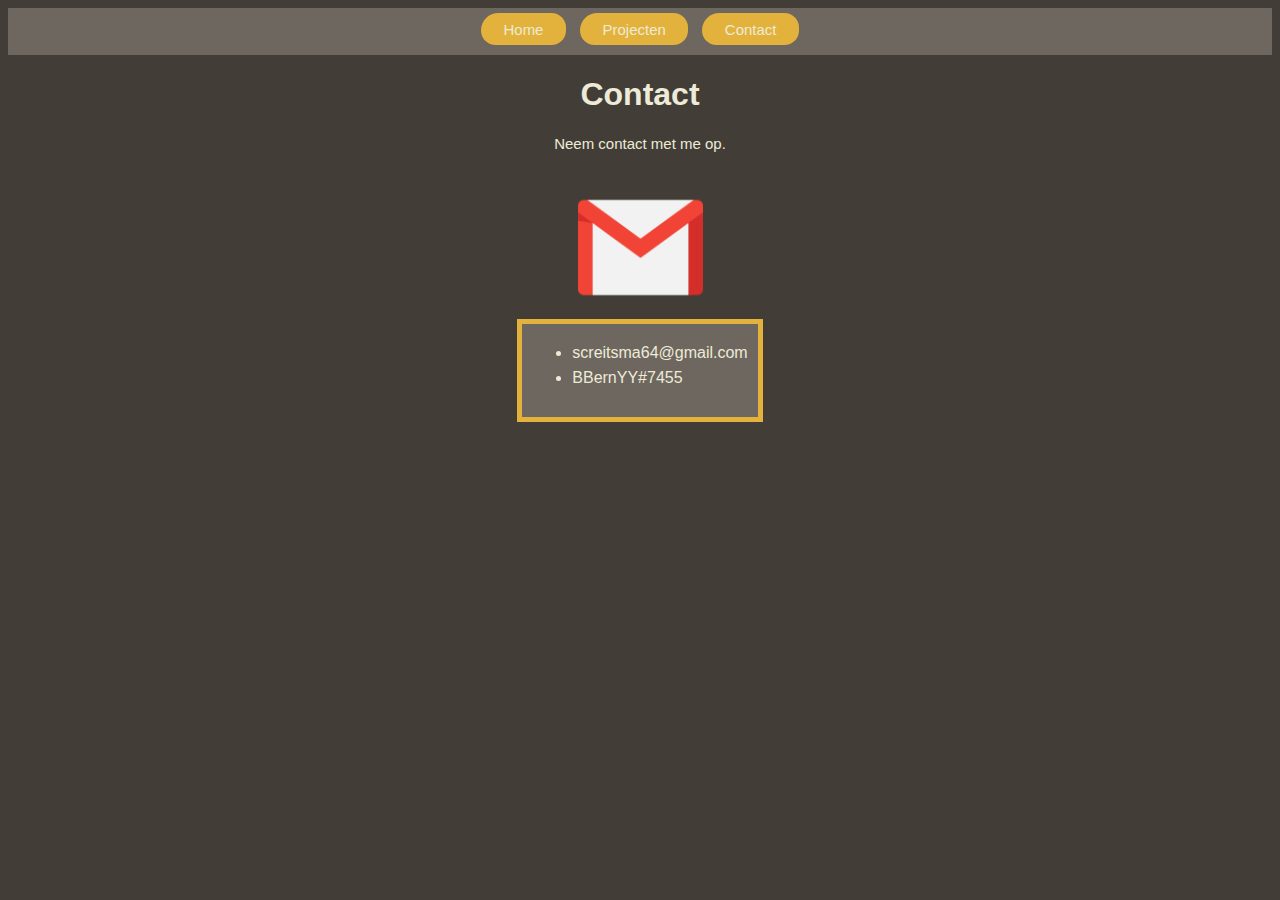
<file: contact.html>
<!DOCTYPE html>
<html lang="en">
    <head>
        <meta charset="UTF-8">
        <meta http-equiv="X-UA-Compatible" content="IE=edge">
        <meta name="viewport" content="width=device-width, initial-scale=1.0">
        <title>Sytze Reitsma - Contact</title>
        <link rel="stylesheet" href="templates.css">
        <link rel="stylesheet" href="style.css">
    </head>
    <body>
        <nav>
            <a class="button" href="index.html">Home</a>
            <a class="button" href="github.html">Projecten</a>
            <a href="contact.html" class="button">Contact</a>
        </nav>
        <h1>Contact</h1>
        <p>Neem contact met me op.</p>
        <br><img src="assets\Gmail.png" width=125>
        <br><div class="textarea">	
			<ul>
				<li>screitsma64@gmail.com</li>
				<li>BBernYY#7455</li>
			</ul>
		</div>
    </body>
</html>
</file>
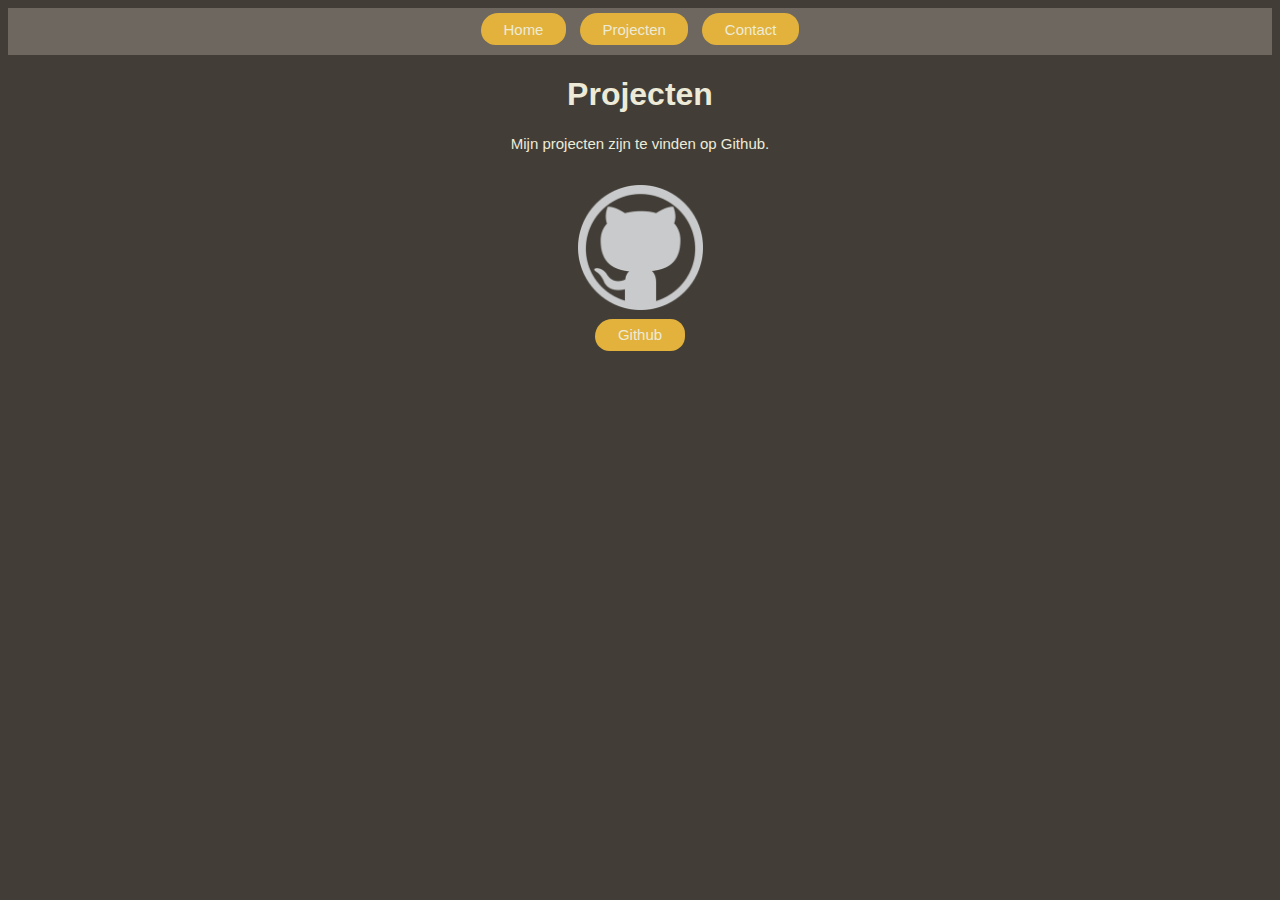
<file: github.html>
<!DOCTYPE html>
<html lang="en">
    <head>
        <meta charset="UTF-8">
        <meta http-equiv="X-UA-Compatible" content="IE=edge">
        <meta name="viewport" content="width=device-width, initial-scale=1.0">
        <title>Sytze Reitsma - GitHub</title>
        <link rel="stylesheet" href="templates.css">
        <link rel="stylesheet" href="style.css">
    </head>
    <body>
        <nav>
            <a class="button" href="index.html">Home</a>
            <a class="button" href="github.html">Projecten</a>
            <a href="contact.html" class="button">Contact</a>
        </nav>
        <h1>Projecten</h1>
        <p>Mijn projecten zijn te vinden op Github.</p>
        <br><img src="assets\Github.png" width=125>
        <br><a class="button" href="https://www.github.com/BBernYY">Github</a>
    </body>
</html>
</file>
<file: templates.css>
html, body {
    background-color: var(--bgcolor);
	text-align: center;
}
p {
    color: var(--color);
    font-family: var(--fonttype);
    font-size: var(--fontsize);
}
h1 {
        color: var(--color);
        font-family: var(--fonttype);
}
.button {
    background-color: var(--buttoncolor);
    color: var(--color);
    font-family: var(--fonttype);
    outline: none;
    border: none;
    transition: transform 0.2s, box-shadow 0.2s;
    text-decoration: none;
    border-radius: 1.8em 1.5em 1.5em 1.5em;
    padding: 0.5em 1.5em;
    font-size: var(--fontsize);
    cursor: pointer;
    margin: 5px;
    margin-bottom: 10px;
    display: inline-block;
    width: fit-content;
}
.button:hover {
    transform: translateY(-3px);
    box-shadow: 0 3px 3px #00000040;
}
.button:active {
    transform: none;
    box-shadow: none;
}
.textarea {
    background-color: var(--textareacolor);
    color: var(--color);
    margin: auto;
    padding-left: 10px;
    padding-right: 10px;
	padding-bottom: 10px;
    text-align: left;
    max-width: 50%;
    left: auto;
    border: 5px;
    border-color: var(--textbordercolor);
    border-style: solid;
    margin: 5px;
    font-family: var(--fonttype);
    display:inline-block;
	text-align: left;
    line-height:1.6;
}
input {
    border: none;
    background-color: var(--buttoncolor);
    color: var(--color);
}
nav {
    background-color: var(--textareacolor);
    text-align: center;
}
.top_area {
    text-align: center;
}
img {
  border-radius: 10%;
}
</file>
<file: style.css>
html {
    --bgcolor: #423E37;
    --color: #EDEBD7;
    --color2: #177E89;
    --buttoncolor: #E3B23C;
    --textareacolor: #6E675F;
    --textbordercolor: #E3B23C;
    --fonttype: Arial;
    --fontsize: 15px;
    
}
</file>
